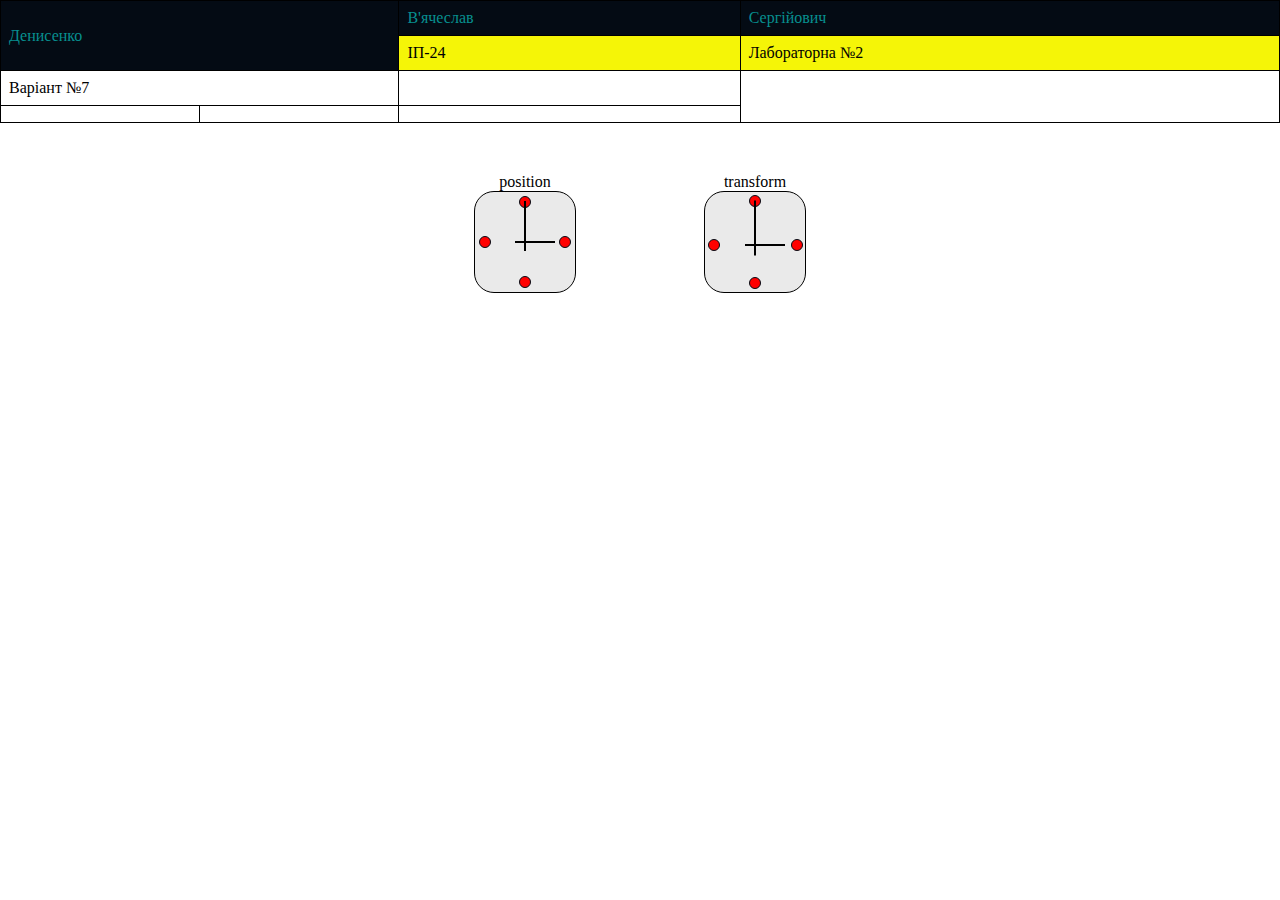
<file: lab2/index.html>
<!DOCTYPE html>
<html lang="en">
<head>
    <meta charset="UTF-8">
    <title>Title</title>
    <link rel="stylesheet" href="./styles/style.css">
    <link rel="stylesheet" href="./styles/clock_transform.css">
    <link rel="stylesheet" href="./styles/clock_position.css">
</head>
<body>
<table>
    <tr>
        <td rowspan="2" colspan="2" >Денисенко</td>
        <td >В'ячеслав</td>
        <td >Сергійович</td>

    </tr>
    <tr>
        <td>ІП-24</td>
        <td>Лабораторна №2</td>


    </tr>
    <tr>
        <td colspan="2">Варіант №7</td>
        <td></td>
        <td rowspan="2"></td>

    </tr>
    <tr>
        <td></td>
        <td></td>
        <td></td>

    </tr>
</table>

    <div class="clocks">
        <div class="label">
            <p>position</p>
            <div class="container_p">
                <div class="dot dot_top"></div>
                <div class="horizontal line"></div>
                <div class="vertical line"></div>
                <div class="dot dot_left"></div>
                <div class="dot dot_right"></div>
                <div class="dot dot_bottom"></div>
            </div>
        </div>
        <div class="label">
            <p>transform</p>
            <div class="container_t">
                <div class="dot_t dot_top"></div>
                <div class="horizontal_t line_t"></div>
                <div class="vertical_t line_t"></div>
                <div class="dot_t dot_left"></div>
                <div class="dot_t dot_right"></div>
                <div class="dot_t dot_bottom"></div>
            </div>
        </div>
    </div>



</body>
</html>
</file>
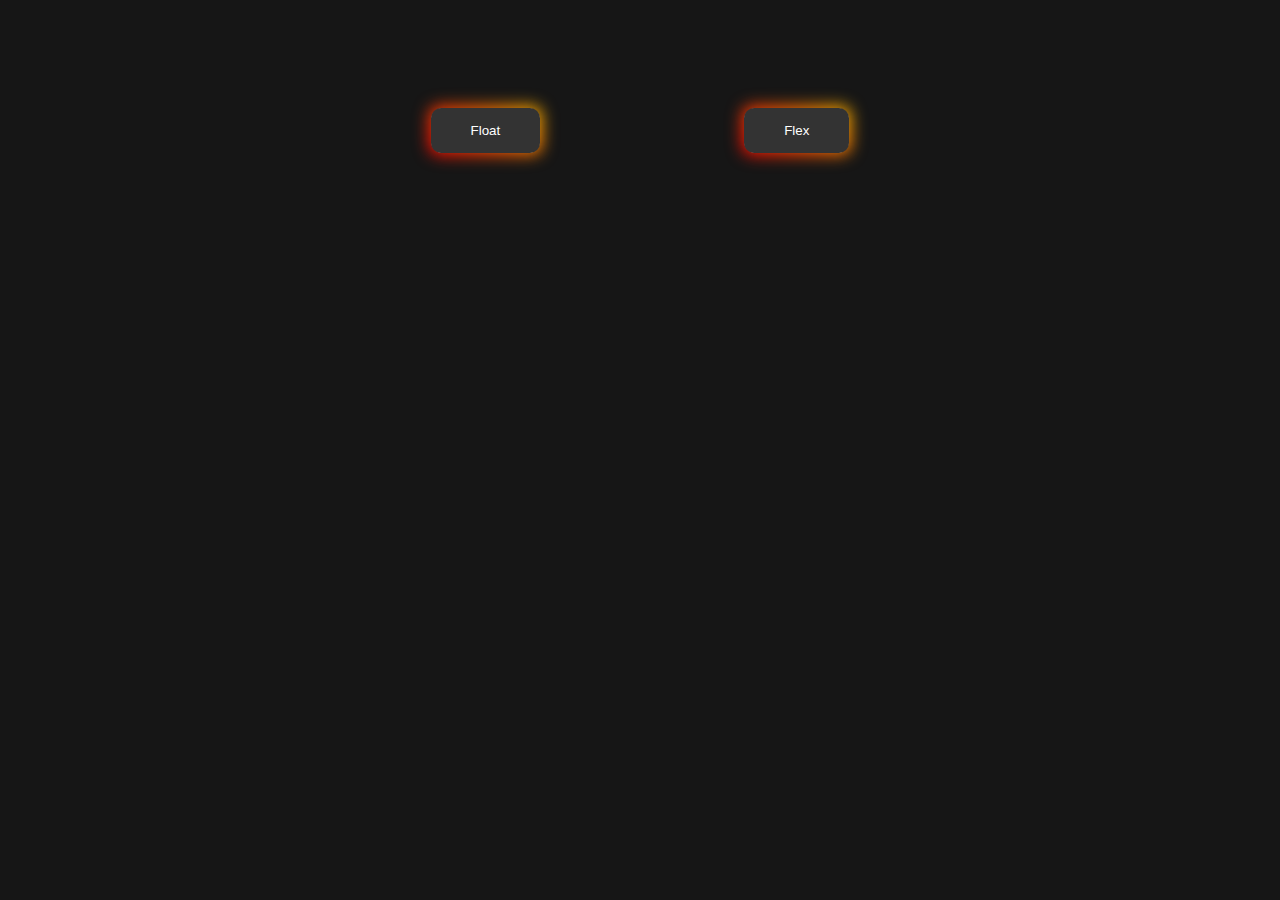
<file: lab3/index.html>
<!doctype html>
<html lang="en">
<head>
    <meta charset="UTF-8">
    <meta name="viewport" content="width=device-width, initial-scale=1.0">    
    <meta http-equiv="X-UA-Compatible" content="ie=edge">
    <link rel="stylesheet" href="css/button.css">
    <title>Document</title>
</head>
<body>
    <div class="container">

        <button class="btn" onclick="location.href='pages/float.html'" >Float</button>
        <button class="btn" onclick="location.href='pages/flex.html'" >Flex</button>
    </div>
</body>
</html>
</file>
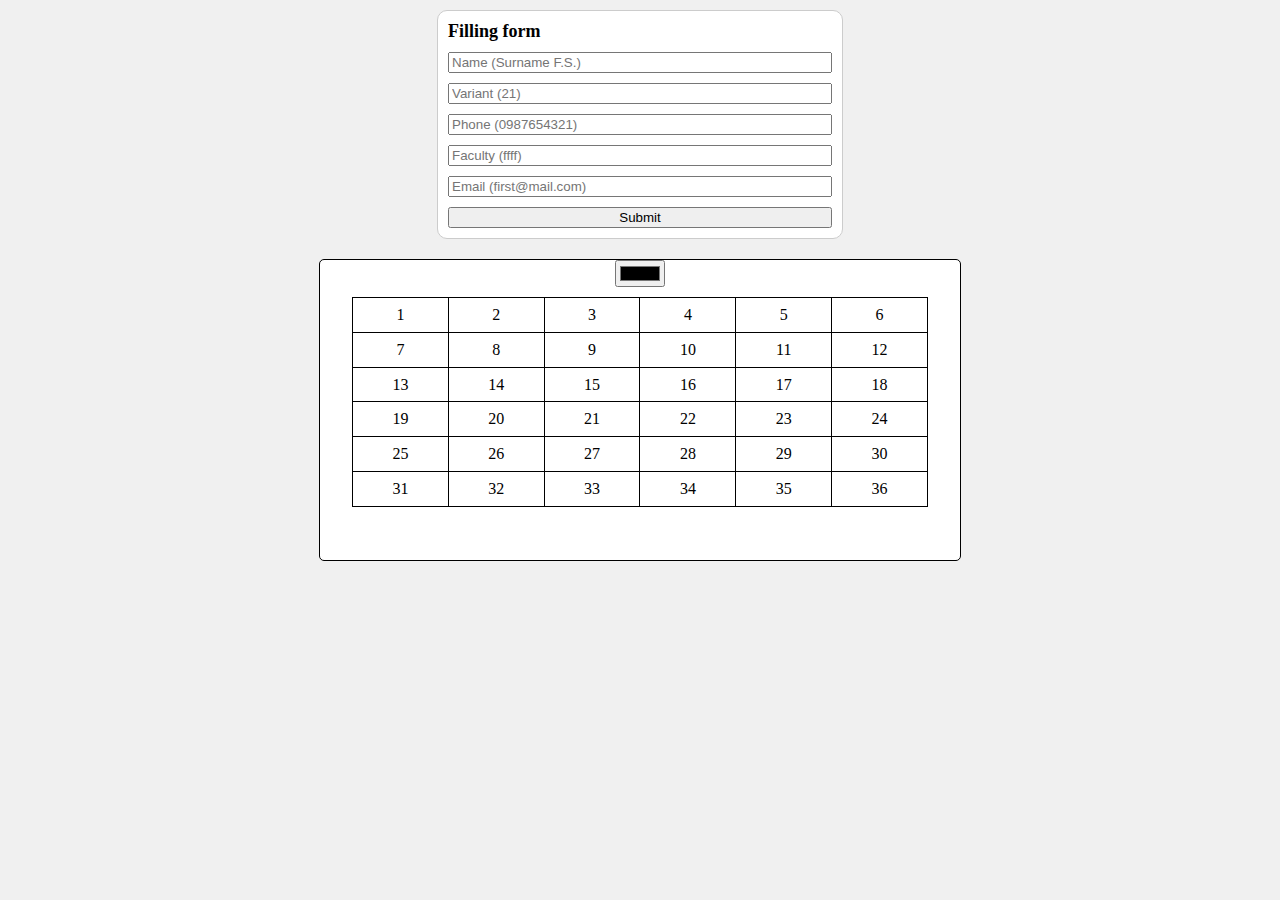
<file: lab5/index.html>
<!doctype html>
<html lang="en">
<head>
    <meta charset="UTF-8">
    <meta name="viewport" content="width=device-width, initial-scale=1.0">
    <link rel="stylesheet" href="css/style.css">
    <title>Document</title>
</head>
<body>

    <div class="form">
        <label for="form">Filling form</label>
        <form action="index.html" method="post" id="form">
            <input type="text" id="name" name="name" placeholder="Name (Surname F.S.)"  pattern="[А-ЯІЇЄҐA-Z][а-яіїєґ'a-z]+\s[А-ЯІЇЄҐA-Z]\.[А-ЯІЇЄҐA-Z]\." required>
            <input type="number" id="variant" name="variant" placeholder="Variant (21)"  min="1" max="99" required>
            <input type="tel" name="phone" id="phone" placeholder="Phone (0987654321)" pattern="\d{10}" required>
            <input type="text" name="faculty" id="faculty" placeholder="Faculty (ffff)" required minlength="4" maxlength="4">
            <input type="email" name="mail" id="mail" placeholder="Email (first@mail.com)" required>

            <button id="submit" type="submit">Submit</button>
        </form>
    </div>

    <div class="table">
        <input type="color" name="color" id="color">
        <table>
            <tr>
                <td>1</td>
                <td>2</td>
                <td>3</td>
                <td>4</td>
                <td>5</td>
                <td>6</td>
            </tr>
            <tr class="change_color">
                <td class="my_cell">7</td>
                <td>8</td>
                <td>9</td>
                <td>10</td>
                <td>11</td>
                <td>12</td>
            </tr>
            <tr>
                <td>13</td>
                <td>14</td>
                <td>15</td>
                <td>16</td>
                <td>17</td>
                <td>18</td>
            </tr>
            <tr class="change_color">
                <td>19</td>
                <td>20</td>
                <td>21</td>
                <td>22</td>
                <td>23</td>
                <td>24</td>
            </tr>
            <tr>
                <td>25</td>
                <td>26</td>
                <td>27</td>
                <td>28</td>
                <td>29</td>
                <td>30</td>
            </tr>
            <tr class="change_color">
                <td>31</td>
                <td>32</td>
                <td>33</td>
                <td>34</td>
                <td>35</td>
                <td>36</td>
            </tr>
        </table>
    </div>

    <script src="js/main.js"></script>
</body>
</html>
</file>
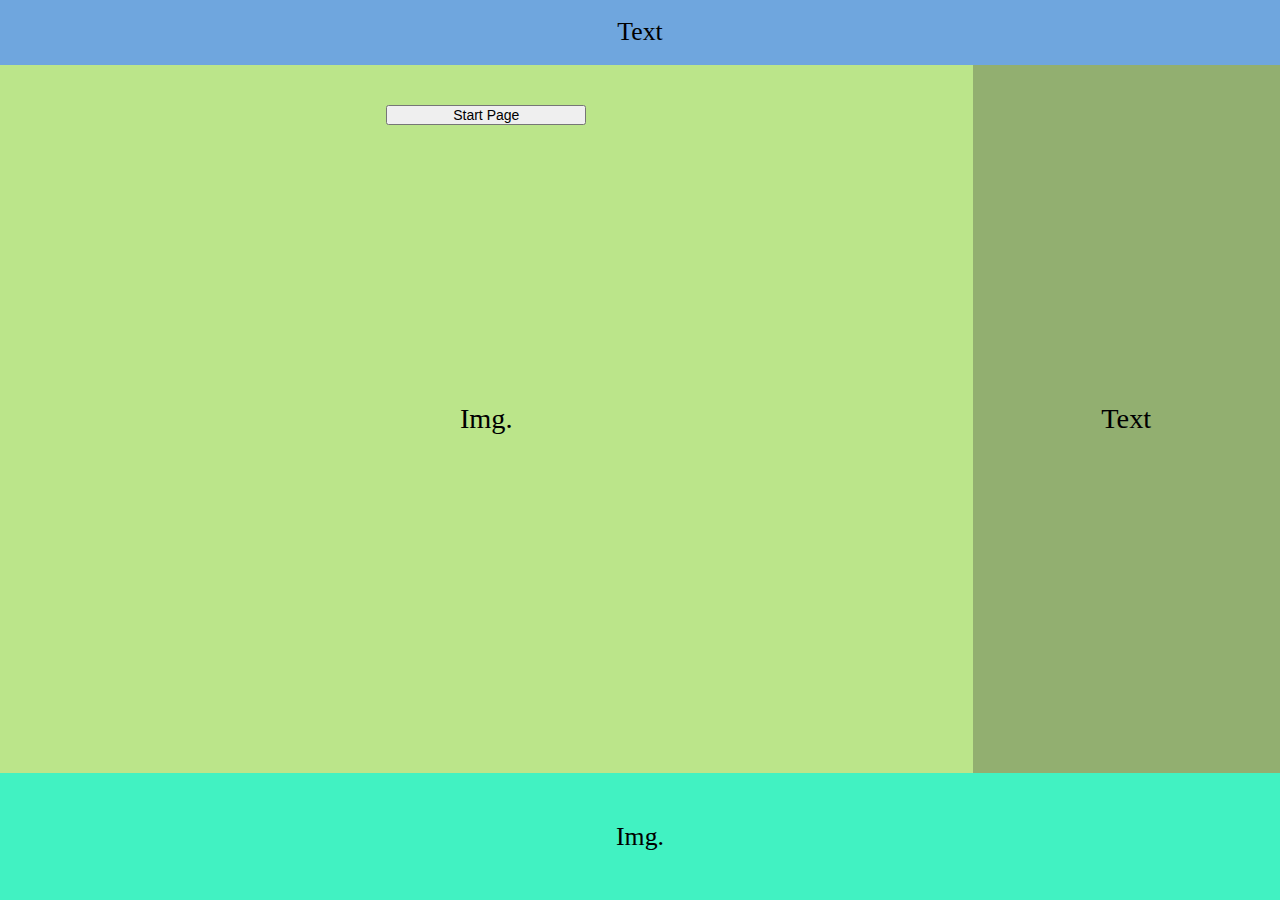
<file: lab3/pages/flex.html>
<!doctype html>
<html lang="en">
<head>
    <meta charset="UTF-8">
    <meta name="viewport" content="width=device-width, initial-scale=1.0">
    <meta http-equiv="X-UA-Compatible" content="ie=edge">
    <link rel="stylesheet" href="../css/style_flex.css">
    <title>Document</title>
</head>
<body>
    <div class="container">
        <div class="header">
            <p>Text</p>
        </div>
        <div class="container_main">
            <div class="main">
                <p>Img.</p>
                <button onclick="location.href='../index.html'">Start Page</button>
            </div>
            <div class="side"><p>Text</p></div>
        </div>
        <div class="footer"><p>Img.</p></div>
    </div>
</body>
</html>
</file>
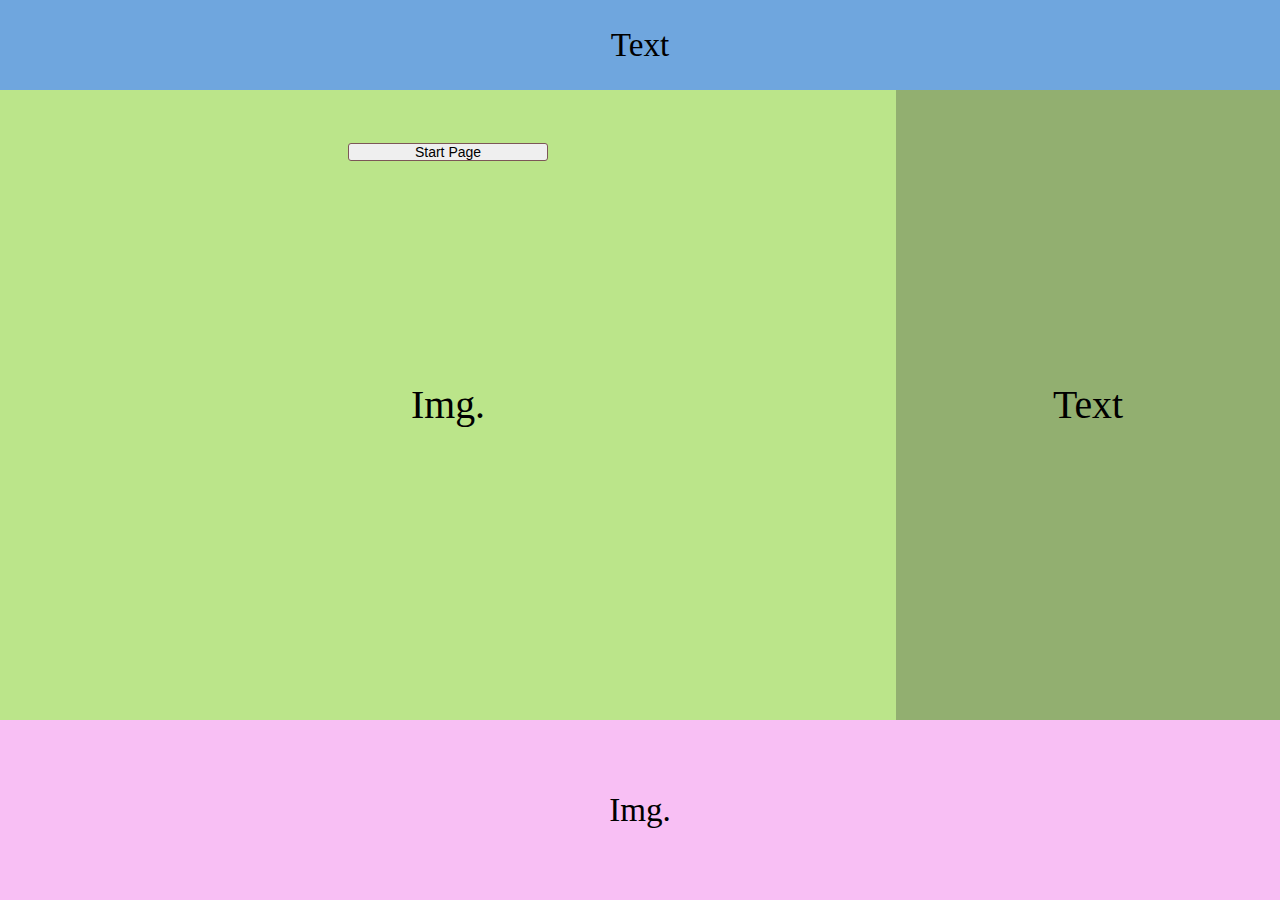
<file: lab3/pages/float.html>
<!doctype html>
<html lang="en">
<head>
    <meta charset="UTF-8">
    <meta name="viewport" content="width=device-width, initial-scale=1.0">
    <meta http-equiv="X-UA-Compatible" content="ie=edge">
    <link rel="stylesheet" href="../css/style_float.css">
    <title>Document</title>
</head>
<body>
        <div class="header">
            <p>Text</p>
        </div>
        <div class="container">
            <div class="main">
                <p>Img.</p>
                <button  onclick="location.href='../index.html'">Start Page</button>
            </div>
            <div class="side"><p>Text</p></div>
        </div>
        <div class="footer"><p>Img.</p></div>
</body>
</html>
</file>
<file: lab2/styles/style.css>
table {
    width: 100%;
    border-collapse: collapse;
    margin-bottom: 50px;
}

th, td {
    border: 1px solid black;
    padding: 8px;
    text-align: left;
}

.firs-row{
    background-color: #078f8f;
}
tr:first-child {
    background-color: #078f8f;
    color: #040B14;
}

tr:nth-child(2) {
    background-color: #f5f507;
    color: #000101;
}

tr:first-child:hover{
    background-color: #040B14;
    color:#078f8f;
}

tr:nth-child(2):hover {
    background-color: #000101;
    color: #f5f507;

}
.clocks{
    display: flex;
    gap:10%;
}
p{
    text-align:center;
}
</file>
<file: lab2/styles/clock_transform.css>
~*{
    padding: 0;
    margin: 0;
    justify-content: center;
    align-items: center;
}
.container_t{
    width: 100px;
    height: 100px;
    border: 1px solid black;
    border-radius: 20px;
    justify-content: center;
    align-items: center;
    background-color: #eaeaea;
}

.line_t{
    background-color: black;
}

.vertical_t{
    width: 2px;
    height: 55px;
    transform: rotate(0.5turn) translate(-49px, 10%);

}
.horizontal_t{
    width: 40px;
    height: 2px;
    transform: translate(40px, 40px );

}

.dot_t{
    width: 10px;
    height: 10px;
    background-color: red;
    border-radius: 50%;
    border: #040B14 1px solid;

}

.container_t .dot_top{
    transform: translate(44px, 3px);
}

.container_t .dot_bottom{
    transform: translate(44px, -8px);
}

.container_t .dot_left{
    transform: translate(3px, calc(-12px -  10px)); /*bottom_dot + container + own_heigth*/
}

.container_t .dot_right{
    transform: translate(86px, calc(-12px  - 10px - 12px)); /*bottom_dot + container + left_dot + own_heigth*/

}
</file>
<file: lab2/styles/clock_position.css>
*{
    padding: 0;
    margin: 0;
    justify-content: center;
    align-items: center;
}
.container_p{
    position: relative;
    width: 100px;
    height: 100px;
    border: 1px solid black;
    border-radius: 20px;
    justify-content: center;
    align-items: center;
    background-color: #eaeaea;
}

.line {
    background-color: black;
}
.vertical {
    position: relative;
    width: 2px;
    height: 50px;
    left: calc(50% - 1px) ;
    top: 7px;
}

.horizontal {
    position: relative;
    width: 40%;
    height: 2px;
    left: 40% ;
    top: calc(50% - 1px);
    z-index: 1;
}

.dot{
    position: absolute;
    width: 10px;
    height: 10px;
    background-color: red;
    border-radius: 50%;
    border: #040B14 1px solid;
}

.dot_top{
    top: 4px;
    left: calc(50% - 6px);
}

.dot_bottom{
    bottom: 4px;
    left: calc(50% - 6px);
}

.dot_left{
    top:calc(50% - 6px);
    left: 4px;
}

.dot_right{
    top:calc(50% - 6px);
    right: 4px;
}
</file>
<file: lab3/css/button.css>
/*
  Project: CSS Glowing Button
  Created: Sunday, 06 March 2022
  Author: Jamshid Elmi
  Tutorial: https://youtu.be/b_8fHNIHFk4
*/
html, body {
  display: flex;
  justify-content: center;
  align-items: center;
  background-color: #161616;
  overflow: hidden;
  /* transform: scale(1.5); */
}

/* button */
.btn {
  margin: 100px;
  padding: 15px 40px;
  border: none;
  outline: none;
  color: #FFF;
  cursor: pointer;
  position: relative;
  z-index: 0;
  border-radius: 12px;
}
.btn::after {
  content: "";
  z-index: -1;
  position: absolute;
  width: 100%;
  height: 100%;
  background-color: #333;
  left: 0;
  top: 0;
  border-radius: 10px;
}
/* glow */
.btn::before {
  content: "";
  background: linear-gradient(
          45deg,
          #FF0000, #FF7300, #FFFB00, #48FF00,
          #00FFD5, #002BFF, #FF00C8, #FF0000
  );
  position: absolute;
  top: -2px;
  left: -2px;
  background-size: 600%;
  z-index: -1;
  width: calc(100% + 4px);
  height:  calc(100% + 4px);
  filter: blur(8px);
  animation: glowing 20s linear infinite;
  transition: opacity .3s ease-in-out;
  border-radius: 10px;
  opacity: 1;
}

@keyframes glowing {
  0% {background-position: 0 0;}
  50% {background-position: 400% 0;}
  100% {background-position: 0 0;}
}

/* hover */
.btn:hover::before {
  opacity: 1;
}

.btn:active:after {
  background: transparent;
}

.btn:active {
  color: #000;
  font-weight: bold;
}
</file>
<file: lab5/css/style.css>
*{
}
body {
    display: flex;
    flex-direction: column;
    justify-content: center;
    align-items: center;
    margin: 0;
    background-color: #f0f0f0;
}

.table{
    display: flex;
    flex-direction: column;
    align-items: center;
    width: 50%;
    height: 300px;
    text-align: center;
    border: 1px solid black;
    border-collapse: collapse;
    border-radius: 5px;
    background-color: white;
}
table{
    width: 90%;
    height: 70%;
    border-collapse: collapse;
}
td{
    border: 1px solid black;
}
.form{
    margin-top: 10px;
    align-items: center;
    background-color: #fff;
    width: 30%;
    padding: 10px;
    border-radius: 10px;
    border: 1px solid #ccc;
    margin-bottom: 20px;
}
form{
    display: flex;
    flex-direction: column;
    margin-top: 10px;
    gap: 10px;
}
button{
    cursor: pointer;
}
label {
    width: 100%;
    text-align: center;
    margin-bottom: 20px; /* Space between label and form */
    font-size: 18px;
    font-weight: bold; /* Optional: bold text */
}
.button[disabled]{
    cursor: not-allowed;
    color: #736a6a;
}

.color{
    margin-bottom: 10px;
    width: 30%;
}
#color{
    margin-bottom: 10px;
}
</file>
<file: lab3/css/style_flex.css>
*{
    margin: 0;
    padding: 0;
    box-sizing: border-box;
    font-size: 110%;
}
.body, html{
    height: 100vh;
    width: 100%;
    display: flex;
    justify-content: center;
    align-items: center;
    text-align: center;
}
.container{
    height: 100vh;
    width: 100%;
    display: flex;
    flex-direction: column;
}
.container_main{
    flex-grow: 20;
    display: flex;
    flex-direction: row;
}
.header{
    flex: 2;
    width: 100vw;
    background-color: #6fa6de;
}
.main{
    background-color: #bbe58a;
    flex-grow: 3;
}
.side{
    flex-grow: 1;
    background-color: #92af70;
}
.footer{
    flex-grow: 3;
    background-color: #41f2c2;
}
div p {
    position: relative;
    top: 50%;
    left: 50%;
    transform: translate(-50%, -50%);
    text-align: center;
}
button{
    font-size:14px;
    width: 200px;
    text-align: center;
}
</file>
<file: lab3/css/style_float.css>
*{
    margin: 0;
    padding: 0;
    width: 100%;
    border: 0;
    font-size: 120%;
}
.header{
    height: 10vh;
    background-color: #6fa6de;
}
.container{
    height: 70vh;
}
.main{
    float:left;
    width: 70%;
    height: 100%;
    background-color: #bbe58a;
}
.side{
    float:right;
    width: 30%;
    height: 100%;
    background-color: #92af70;
}
.footer{
    height: 20vh;
    background-color: #f8bff4;
}
div p {
    position: relative;
    top: 50%;
    left: 50%;
    transform: translate(-50%, -50%);
    text-align: center;
}
button{
    font-size:14px;
    width: 200px;
    text-align: center;
    border-radius: 3px;
    border: #7c5757 solid 1px;
    position: relative;
    left: 50%;
    transform: translate(-50%, -50%); /* Центрування по обох осях */
}
</file>
